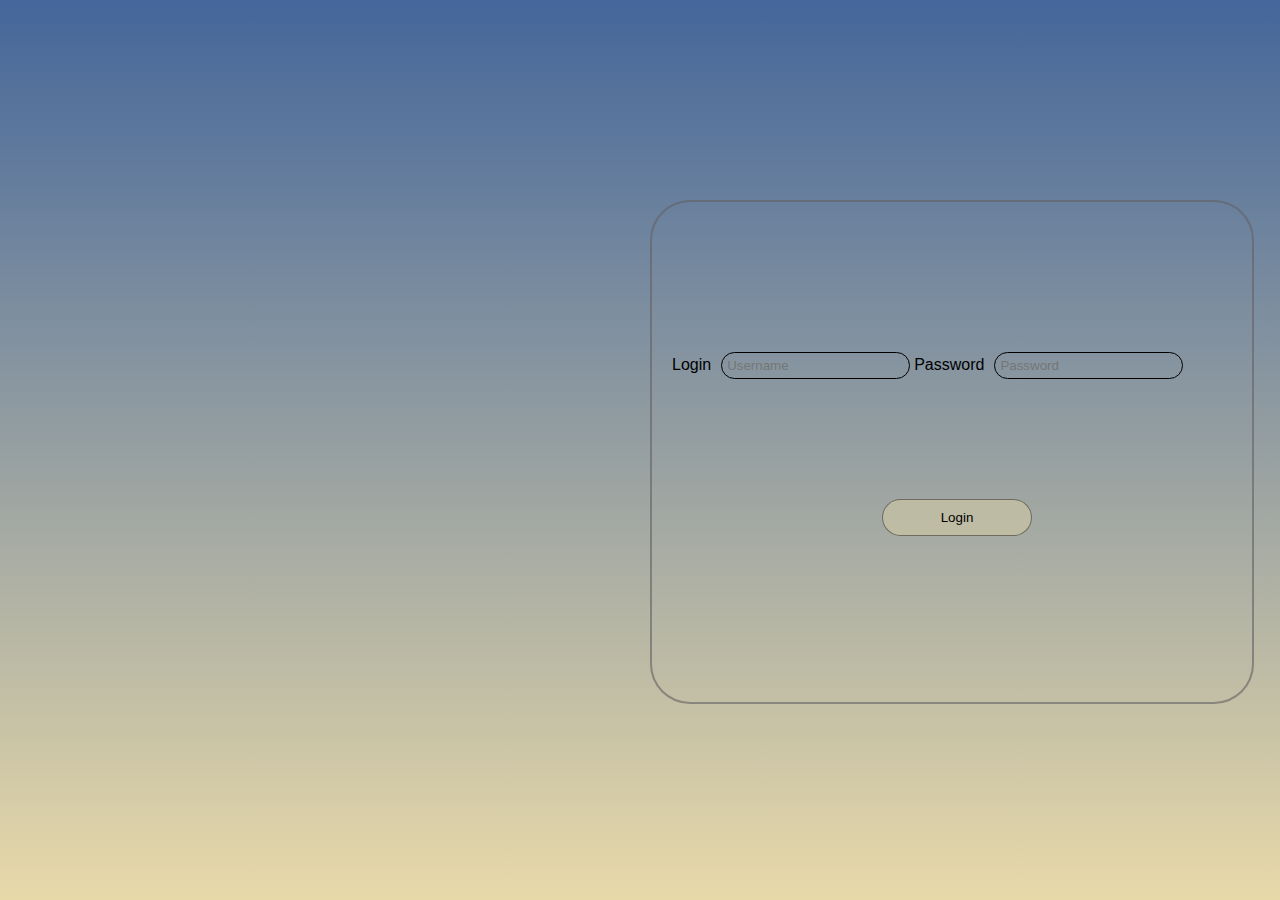
<file: index.html>
<!DOCTYPE html>
<html lang="en">
<head>
    <meta charset="UTF-8">
    <meta http-equiv="X-UA-Compatible" content="IE=edge">
    <meta name="viewport" content="width=device-width, initial-scale=1.0">
    <title>Login</title>
    <link rel="stylesheet" href="statix/styles/style.css">
</head>

<body>
    <div class="logmenu">



        <label style="font-family: Arial, Helvetica, sans-serif" class="t" for="">Login<input class="log" type="text"
                placeholder="Username"></label>

        <label style="font-family: Arial, Helvetica, sans-serif" for="">Password<input class="log" type="password"
                placeholder="Password"></label>
            <form style="display: inline-block;" action="main.html">
                <button class="but">Login</button>
            </form>
    </div>
</body>
</html>
</file>
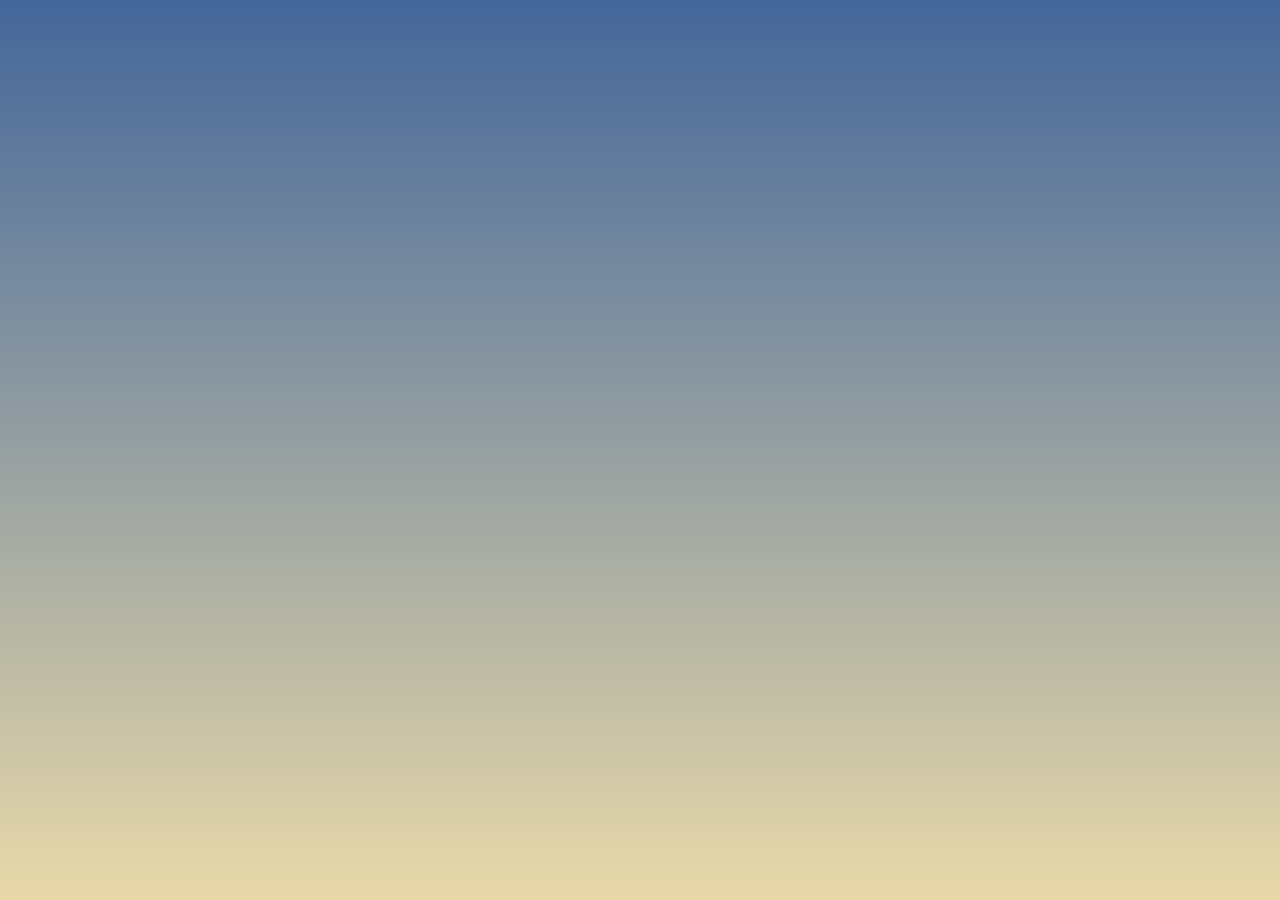
<file: main.html>
<!DOCTYPE html>
<html lang="en">
<head>
    <meta charset="UTF-8">
    <meta http-equiv="X-UA-Compatible" content="IE=edge">
    <meta name="viewport" content="width=device-width, initial-scale=1.0">
    <title>Main</title>
    <link rel="stylesheet" href="statix/styles/style2.css">
</head>
<body>
    <h1></h1>
</body>
</html>
</file>
<file: statix/styles/style.css>
body {
    margin: 0;
    padding: 0;
    background: linear-gradient(#44669a, #E8D9A9) fixed;
    
}
.but {
    padding: 10px;  
    width: 150px;
    border: 1px solid;
    border-radius: 20px;
    border-color: rgba(0, 0, 0, 0.425);
    background-color: #d0c8a69a;
    margin-top: 120px;
    margin-left: 230px;
    cursor: pointer; 
}
.logmenu {
    display: inline-block;
    height: 500px;
    width: 600px;
    margin-top: 200px;
    margin-left: 650px;
    background: linear-gradient(#44669a, #E8D9A9) fixed;
    border: 2px solid;
    border-radius: 40px;
    border-color: rgba(100, 97, 100, 0.61);
}
.log {
    display: inline-block;
    padding: 5px;
    margin-top: 150px;
    margin-left: 10px;
    border: 1px solid;
    border-color: black;
    border-radius: 14px;
    background: linear-gradient(#44669a00, #362a0100) fixed;
}
.t {
    margin-left: 20px;
}
</file>
<file: statix/styles/style2.css>
body {
    margin: 0;
    padding: 0;
    background: linear-gradient(#44669a, #E8D9A9) fixed;
}
</file>
